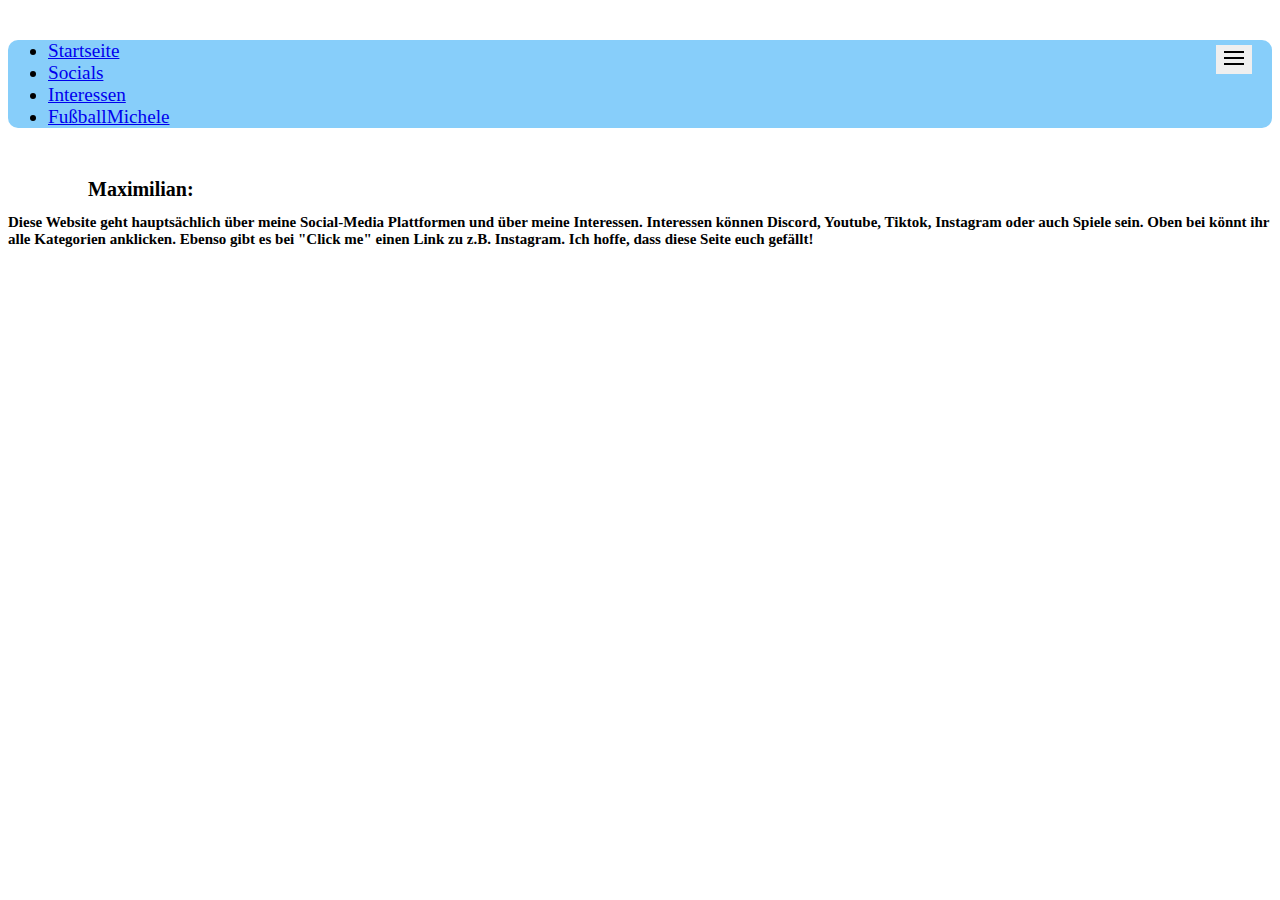
<file: index.html>
<!DOCTYPE html>
<Link rel="stylesheet" href="startseite.css">
    
    <body>
         <meta name="viewport" content="width=device-width, initial-scale=1">
        <button class="showall"><img src="menu.png"></button>
            <div class="box1">
                <ul>
                    <li><a class="startseite" href="index.html">Startseite</a></li>
                    <li><a class="socials" href="socials.html">Socials</a></li>
                    <li><a class="interessen" href="interessen.html">Interessen</a></li>
                    <li><a class="Michele" href="FussballMichele.html">FußballMichele</a></li>
                </ul>
            </div>
            <script src="main.js"></script>
        <div class="box3"><div class="box2">
        <h1>Maximilian:</h1>
      <h2>Diese Website geht hauptsächlich über meine Social-Media Plattformen und über meine Interessen. Interessen können Discord, Youtube, Tiktok, Instagram oder auch Spiele sein. Oben bei könnt ihr alle Kategorien anklicken.
          Ebenso gibt es bei "Click me" einen Link zu z.B. Instagram. Ich hoffe, dass diese Seite euch gefällt!
      </h2>
        </div>
        </div>
        
    </body>
</file>
<file: startseite.css>
body {
   background-color: white;
}
.showall {
   position: relative;
   top: 5px;
   right: 20px;
 border: none;
 outline: none;
   float: right;
}
.box1 {
   margin-top: 40px;
   margin-bottom: 30px;
   border: ;
   background-color: lightskyblue;
   border-radius: 10px;
     font-size: larger;
}
.box3 {
   border:;
   margin-top: 50px;
   font-size: x-small;
}
h1 {
   position: relative;
   left: 80px;
}
</file>
